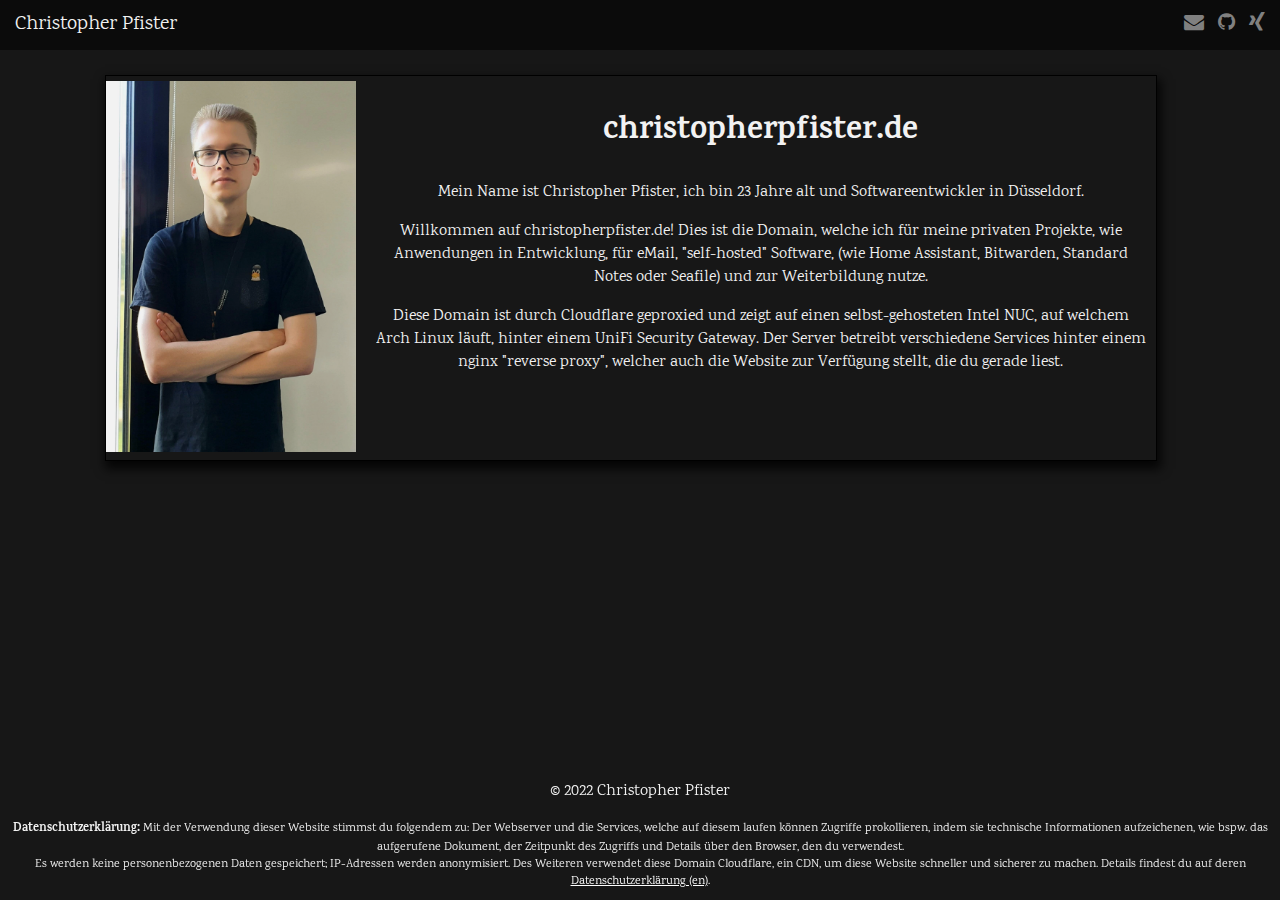
<file: de.html>
<!DOCTYPE html>
<html lang="de">
    <head>
        <title>Christopher Pfister - christopherpfister.de</title>
        <meta name="author" content="Christopher Pfister, 2022">
        <meta name="description" content="Website des Software Engineers Christopher
            Pfister aus Düsseldorf. Die Domain wird genutzt für private Projekte und Systeme.">
        <meta charset="UTF-8">
        <meta name="viewport" content="width=device-width, initial-scale=1">
        
        <link rel="preconnect" href="https://fonts.googleapis.com">
        <link rel="preconnect" href="https://cdnjs.cloudflare.com">
        
        <link rel="stylesheet" href="https://fonts.googleapis.com/css2?family=Karma:wght@300&display=swap">
        <link rel="stylesheet" href="https://cdnjs.cloudflare.com/ajax/libs/font-awesome/4.7.0/css/font-awesome.min.css">
        <link rel="stylesheet" href="style-5.css">
        
        <link rel="icon" type="image/png" href="favicon.png">
    </head>
    <body>
        <div id="topbar">
            <span>Christopher Pfister</span>
            <div id=contact>
                <a href="mailto:mail@christopherpfister.de" title="Mail"><i class="fa fa-envelope"></i></a>
                <a href="https://github.com/restlessmodem/" target=_blank rel="noopener" title="Github"><i class="fa fa-github"></i></a>
                <a href="https://xing.to/restlessmodem" target=_blank rel="noopener" title="Xing"><i class="fa fa-xing"></i></a>
            </div>
        </div>
        <div id=wrapper>
            <div id=main>
                <div id=profile>
                    <picture style="width:100%">
                        <source srcset="me2022.webp" type="image/webp">
                        <img src="me2022.jpg" alt="Christopher Pfister" style="width:100%">
                    </picture>
                </div>
                <div id=text>
                    <h1>christopherpfister.de</h1>
                    <p>
                        Mein Name ist Christopher Pfister, ich bin 23 Jahre alt und Softwareentwickler
			in Düsseldorf. 
                    </p>
                    <p>
                        Willkommen auf christopherpfister.de! Dies ist die Domain, welche
                        ich für meine privaten Projekte, wie Anwendungen in Entwicklung,
                        für eMail, "self-hosted" Software, (wie Home Assistant, Bitwarden,
                        Standard Notes oder Seafile) und zur Weiterbildung nutze.
                    </p>
                    <p>
		    	Diese Domain ist durch Cloudflare geproxied und zeigt auf einen 
			selbst-gehosteten Intel NUC, auf welchem Arch Linux läuft, 
			hinter einem UniFi Security Gateway. Der Server betreibt verschiedene 
			Services hinter einem nginx "reverse proxy", welcher auch die Website
			zur Verfügung stellt, die du gerade liest. 
		    </p>
                </div>
            </div>
            <div id="footer">
                <p>© 2022 Christopher Pfister </p>
                <p id=privacypolicy>
                    <strong>Datenschutzerklärung:</strong>
                    Mit der Verwendung dieser Website stimmst du folgendem zu: Der Webserver und die Services, welche auf diesem laufen
                    können Zugriffe prokollieren, indem sie technische Informationen aufzeichenen, wie bspw. das aufgerufene Dokument,
                    der Zeitpunkt des Zugriffs und Details über den Browser, den du verwendest.</br>
                    Es werden keine personenbezogenen Daten gespeichert; IP-Adressen werden anonymisiert. Des Weiteren verwendet diese 
                    Domain Cloudflare, ein CDN, um diese Website schneller und sicherer zu machen. Details findest du auf deren
                    <a href="https://www.cloudflare.com/en-gb/privacypolicy/" target="_blank" rel="nofollow noopener">Datenschutzerklärung (en)</a>.
                </p>
            </div>
        </div>
    </body>
</html>
</file>
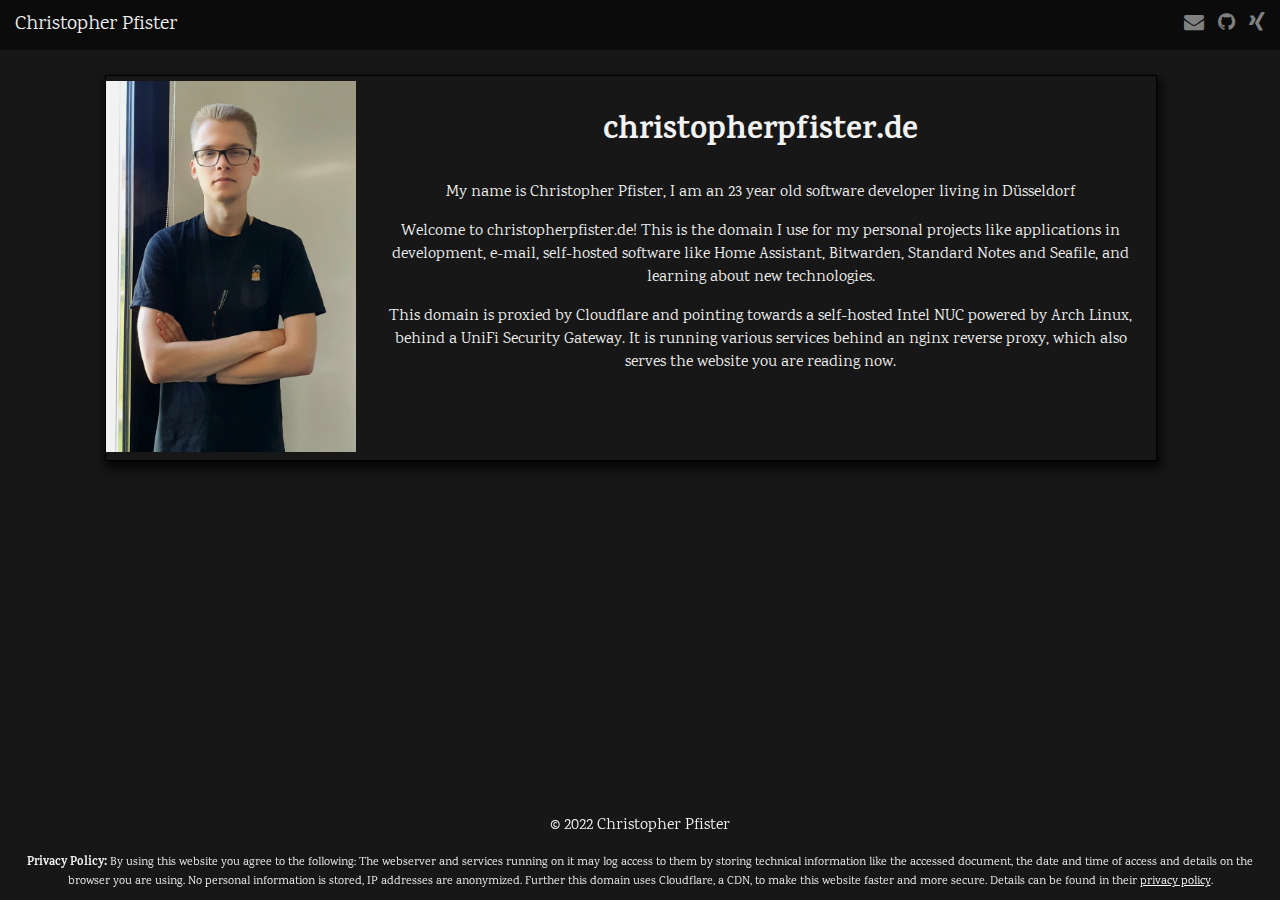
<file: en.html>
<!DOCTYPE html>
<html lang="en">
    <head>
        <title>Christopher Pfister - christopherpfister.de</title>
        <meta name="author" content="Christopher Pfister, 2021">
        <meta name="description" content="Website by the Software Engineers Christopher
            Pfister from Duisburg. This domain is used for personal projects and systems.">
        <meta charset="UTF-8">
        <meta name="viewport" content="width=device-width, initial-scale=1">
        <meta name="keywords" content="christopher, pfister, software, engineer, duisburg, düsseldorf" />
        
        <link rel="preconnect" href="https://fonts.googleapis.com">
        <link rel="preconnect" href="https://cdnjs.cloudflare.com">
        
        <link rel="stylesheet" href="https://fonts.googleapis.com/css2?family=Karma:wght@300&display=swap">
        <link rel="stylesheet" href="https://cdnjs.cloudflare.com/ajax/libs/font-awesome/4.7.0/css/font-awesome.min.css">
        <link rel="stylesheet" href="style-5.css">
        
        <link rel="icon" type="image/png" href="favicon.png">
    </head>
    <body>
        <div id="topbar">
            <span>Christopher Pfister</span>
            <div id=contact>
                <a href="mailto:mail@christopherpfister.de" title="Mail"><i class="fa fa-envelope"></i></a>
		<a href="https://github.com/restlessmodem/" target=_blank rel="noopener" title="Github"><i class="fa fa-github"></i></a>
                <a href="https://xing.to/restlessmodem" target=_blank rel="noopener" title="Xing"><i class="fa fa-xing"></i></a>
            </div>
        </div>
        <div id=wrapper>
            <div id=main>
                <div id=profile>
                    <picture style="width:100%">
                        <source srcset="me2022.webp" type="image/webp">
                        <img src="me2022.jpg" alt="Christopher Pfister" style="width:100%">
                    </picture>
                </div>
                <div id=text>
                    <h1>christopherpfister.de</h1>
                    <p>
                        My name is Christopher Pfister, I am an 23 year old software 
			developer living in Düsseldorf
                    </p>
                    <p>
                        Welcome to christopherpfister.de! This is the domain I use for
                        my personal projects like applications in development, e-mail, 
                        self-hosted software like Home Assistant, Bitwarden, Standard
                        Notes and Seafile, and learning about new technologies.
                    </p>
                    <p>
			This domain is proxied by Cloudflare and pointing towards a 
			self-hosted Intel NUC powered by Arch Linux, behind a UniFi Security 
			Gateway. It is running various services behind an nginx reverse proxy, 
			which also serves the website you are reading now.  
		    </p> 
                </div>
            </div>
            <div id="footer">
                <p>© 2022 Christopher Pfister </p>
                <p id=privacypolicy>
                    <strong>Privacy Policy:</strong>
                    By using this website you agree to the following: The webserver and services running on it may log access to
                    them by storing technical information like the accessed document, the date and time of access and details on the <br/>
                    browser you are using.
                    No personal information is stored, IP addresses are anonymized. Further this domain uses Cloudflare,
                    a CDN, to make this website faster and more secure. Details can be found in their
                    <a href="https://www.cloudflare.com/en-gb/privacypolicy/" target="_blank" rel="nofollow noopener">privacy policy</a>.
                </p>
            </div>
        </div>
    </body>
</html>
</file>
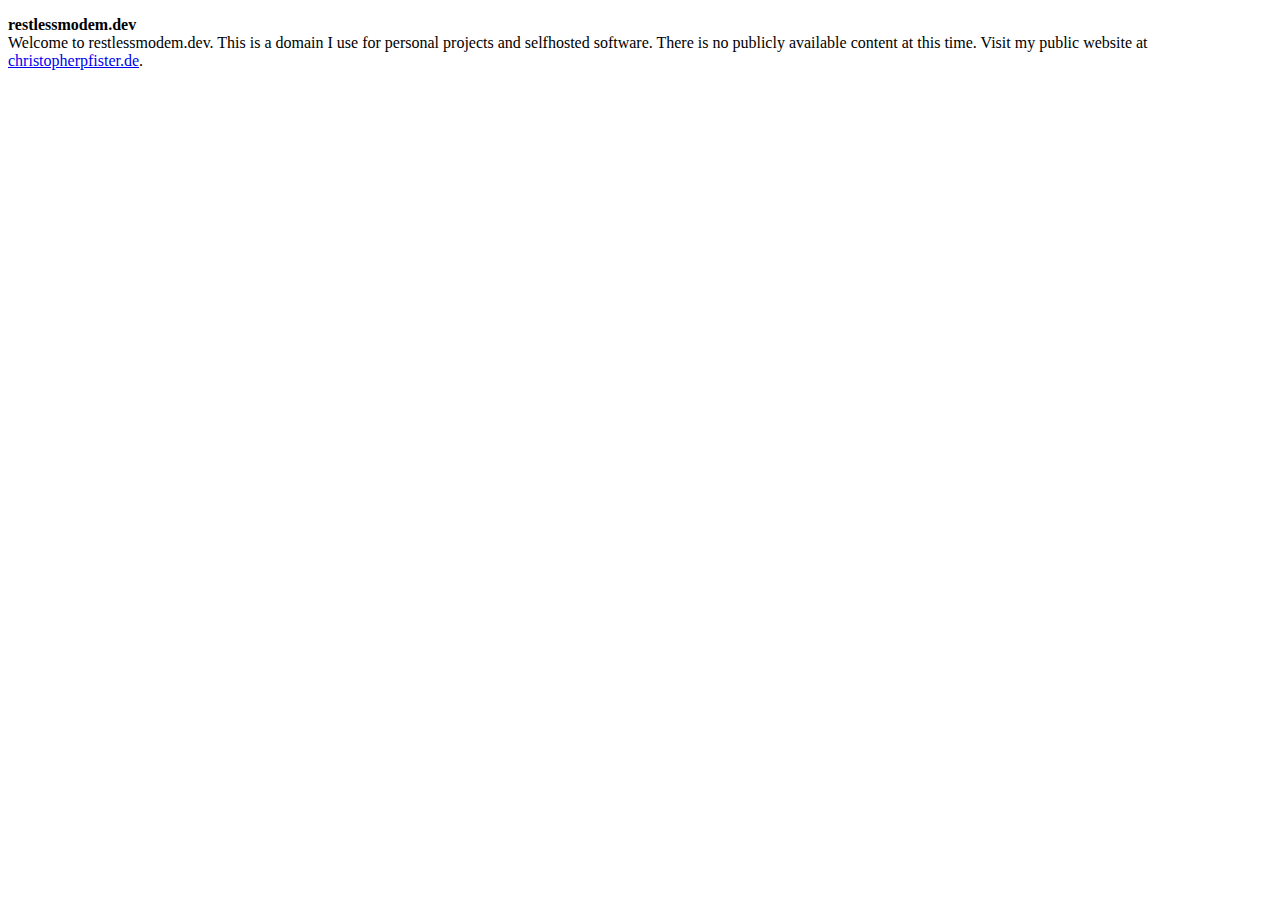
<file: restlessmodem.dev.html>
<!DOCTYPE html>
<html lang="en">
<head>
    <title>restlessmodem.dev</title>
    <meta name="author" content="restlessmodem, 2020">
    <meta charset="UTF-8">
    <meta name="viewport" content="width=device-width, initial-scale=1">
    <link rel="icon" type="image/png" href="favicon.png">
</head>
<body>
</body>
    <p>
        <strong>restlessmodem.dev</strong><br/>
        Welcome to restlessmodem.dev. This is a domain I use for personal projects and selfhosted software.
        There is no publicly available content at this time. Visit my public website at
        <a href="https://christopherpfister.de">christopherpfister.de</a>.
    </p>
</html>
</file>
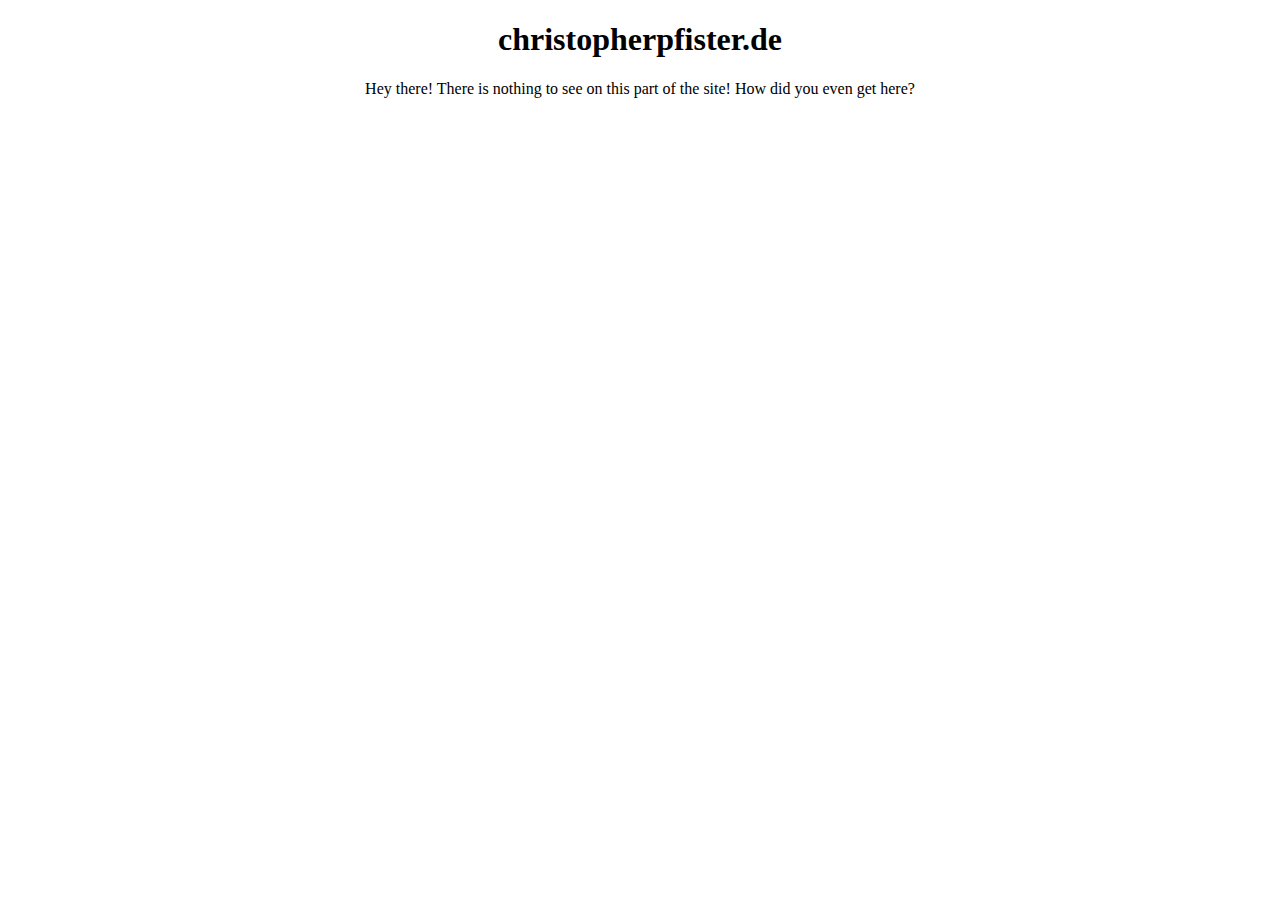
<file: stub.html>
<!DOCTYPE html>
<html lang="de">
    <head>
        <title>Christopher Pfister - christopherpfister.de</title>
        <meta name="author" content="Christopher Pfister, 2021">
        <meta name="description" content="Website des Software Engineers Christopher Pfister aka. restlessmodem aus Duisburg. Die Domain wird genutzt für private Projekte und Systeme.">
        <meta charset="UTF-8">
        <meta name="viewport" content="width=device-width, initial-scale=1">
        <link rel="stylesheet" href="https://fonts.googleapis.com/css2?family=Karma:wght@300&display=swap">
        <link rel="icon" type="image/png" href="../favicon.png">
        <style>
            h1, p {
                text-align: center;
            }
        </style>
    </head>
    <body>
        <h1>christopherpfister.de</h1>
        <p>Hey there! There is nothing to see on this part of the site! How did you even get here?</p>
    </body>
</html>
</file>
<file: style-5.css>
body {
    margin:0;
    background-color:#171717;
    font-family:karma,sans-serif;
    color:#f2f2f2;
}

@keyframes popout {
    0% { 
        box-shadow:2px 6px 10px 2px rgba(0,0,0,0.8); 
        padding: 0px;
    }
    100% {
        box-shadow:6px 18px 30px 6px rgba(0,0,0,0.8);
        padding: 2px;
    }
}

@keyframes bounce {
    0%, 100% {
      transform: translateY(0);
    }
    50% {
      transform: translateY(-5px);
    }
}
    
#topbar {
    background-color:#0B0B0B;
    min-height: 50px;
}
    
#topbar span {
    float:left;
    text-align:center;
    padding:10px 15px;
    text-decoration:none;
    font-size:20px;
}

#contact {
    text-align:right;
    padding-top: 10px;
    padding-right: 10px;
}

#contact a {
    text-decoration:none;
    font-size:20px;
    color:grey;
    margin: 5px;
}
    
#contact i:hover {
    color:#d3d3d3;
    animation: bounce 1s infinite;
}
    
#wrapper {
    width:97%;
    display:-moz-box;
    -moz-box-pack:center;
    -moz-box-align:center;
    display:-webkit-box;
    -webkit-box-pack:center;
    -webkit-box-align:center;
    display:box;
    box-pack:center;
    box-align:center;
    margin: 10px;
    margin-top:25px;
}
    
#main {
    text-align:center;
    max-width:1050px;
    border:1px solid #000;
    overflow:hidden;
    box-shadow:2px 6px 10px 2px rgba(0,0,0,0.8);
}


#main:hover {
    animation: popout 0.3s ease;
    animation-fill-mode: forwards;
}
    
#profile {
    text-align:center;
    padding-top:5px;
    float:left;
    margin-right:20px;
    width:250px;
}
    
#profile h2 {
    margin-bottom:5px;
}
    
#profile .title {
    color:grey;
    font-size:17px;
    margin:5px;
}
    
#text {
    overflow:hidden;
    margin:10px;
    min-height:170px;
}

#footer {
    position: fixed;
    left: 0;
    bottom: 0;
    width: 100%;
    text-align: center;
}

#privacypolicy {
    font-size: 12px;
    margin: 10px;
}

#privacypolicy a {
    color: white
}
    
@media screen and (max-width: 800px) {
    #topbar span {
        font-size:18px;
    }
    
    #contact a {
        text-decoration:none;
        font-size:18px;
    }
    
    #profile {
        float:none;
        min-width:95%;
        border:0;
        margin:10px;
    }
    
    #privacypolicy {
        margin: 0;
    }

    #wrapper {
        display: block;
        margin-top: 15px;
    }

    #footer {
        position: unset;
    }
}

@media screen and (max-width: 400px) {
    #contact a:last-child {
        display: none;
    }
}
</file>
